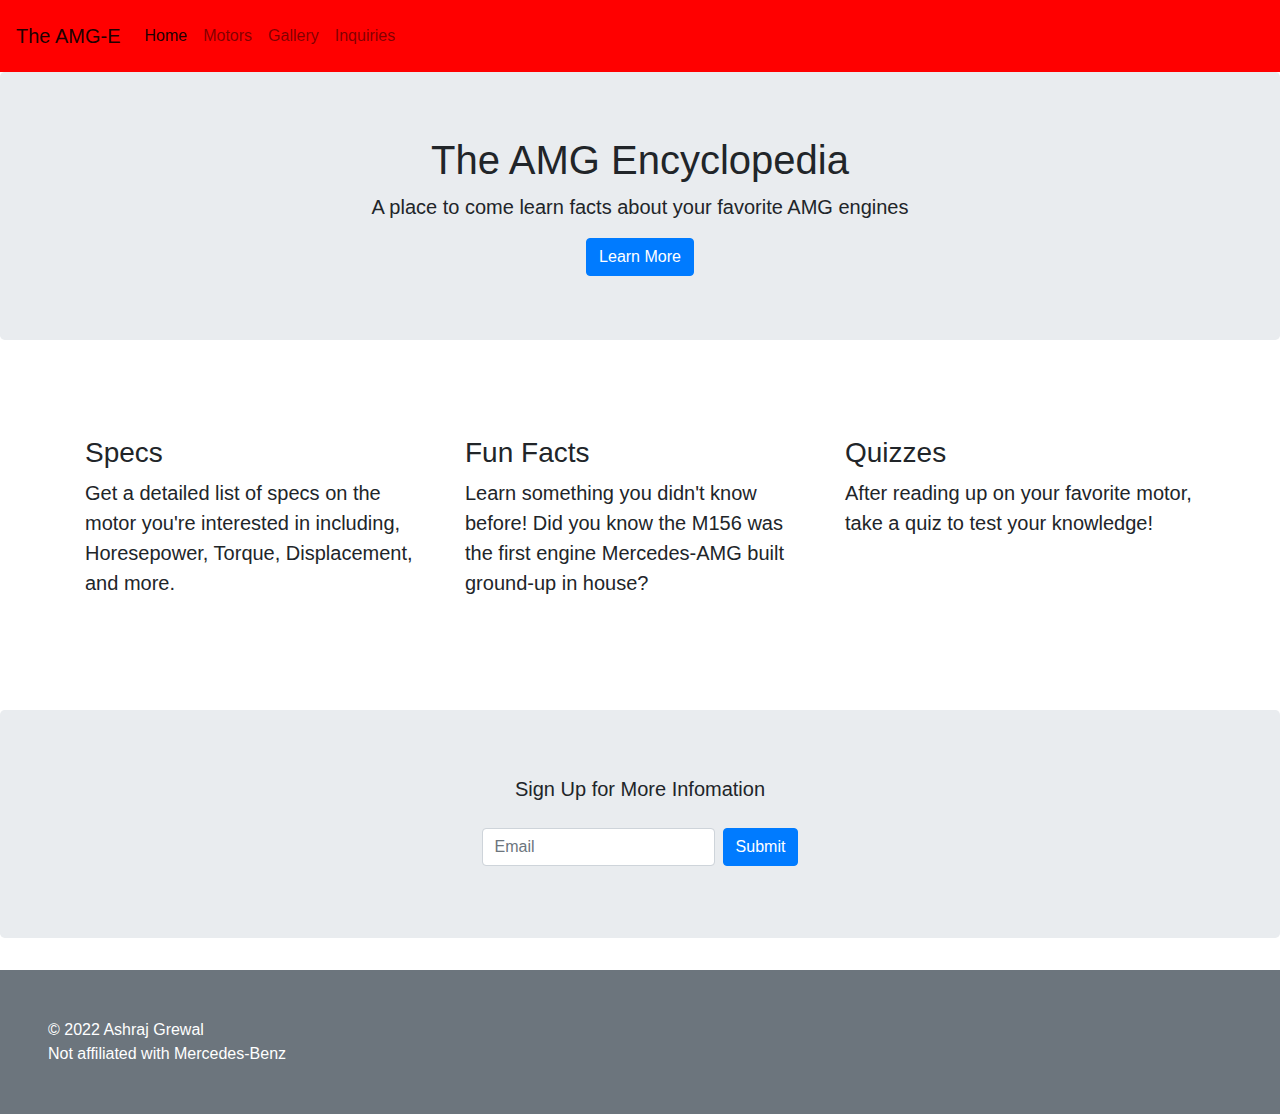
<file: index.html>
<!DOCTYPE html>
<html lang="en">

<head>
    <meta charset="UTF-8">
    <meta http-equiv="X-UA-Compatible" content="IE=edge">
    <meta name="viewport" content="width=device-width, initial-scale=1.0">
    <title>AMG Encyclopedia</title>
    <!-- BOOTSTRAP -->
    <link rel="stylesheet" href="https://stackpath.bootstrapcdn.com/bootstrap/4.3.1/css/bootstrap.min.css">
    <!-- BOOTSTRAP THEME -->
    <link rel="stylesheet" href="https://bootswatch.com/4/slate/bootstrap.min.css">
    <!-- CUSTOM STYLES -->
    <link rel="stylesheet" href="styles.css">

</head>

<body>
    <!-- NAVBAR -->
    <nav class="navbar navbar-expand navbar-light">
        <a class="navbar-brand" href="#">The AMG-E</a>
        <div class="navbar-nav">
            <a class="nav-item nav-link active" href="#">Home <span class="sr-only">(current)</span></a>
            <a class="nav-item nav-link" href="#">Motors</a>
            <a class="nav-item nav-link" href="#">Gallery</a>
            <a class="nav-item nav-link" href="#">Inquiries</a>
        </div>
    </nav>

    <!-- HERO -->

    <div class="jumbotron text-center">
        <h1>The AMG Encyclopedia</h1>
        <p class="lead">A place to come learn facts about your favorite AMG engines</p>
        <a href="#" class="btn btn-primary">Learn More</a>
    </div>

    <!-- BENEFITS -->
    <div class="container mb-5 mt-5 pb-5 pt-5">
        <div class="row">
            <div class="col-lg-4">
                <h3>Specs</h3>
                <p class="lead">Get a detailed list of specs on the motor you're interested in including, Horesepower, Torque, Displacement, and more.</p>
            </div>
            <div class="col-lg-4">
                <h3>Fun Facts</h3>
                <p class="lead">Learn something you didn't know before! Did you know the M156 was the first engine Mercedes-AMG built ground-up in house?</p>
            </div>
            <div class="col-lg-4">
                <h3>Quizzes</h3>
                <p class="lead">After reading up on your favorite motor, take a quiz to test your knowledge!</p>
            </div>
        </div>
    </div>

    <!-- CALL TO ACTION -->
    <div class="jumbotron text-center">
        <p class="lead mb-4">Sign Up for More Infomation</p>
        <div class="d-flex justify-content-center">
            <form action="#" class='form-inline'>
                <input type="text" class="form-control mb-2 mr-sm-2" placeholder="Email" />
                <button type="submit" class="btn btn-primary mb-2">Submit</button>
            </form>
        </div>
    </div>

    <!-- FOOTER -->
    <div class="bg-secondary p-5 text-white">
        &copy; 2022 Ashraj Grewal
        <br>
        Not affiliated with Mercedes-Benz
    </div>


</body>

</html>
</file>
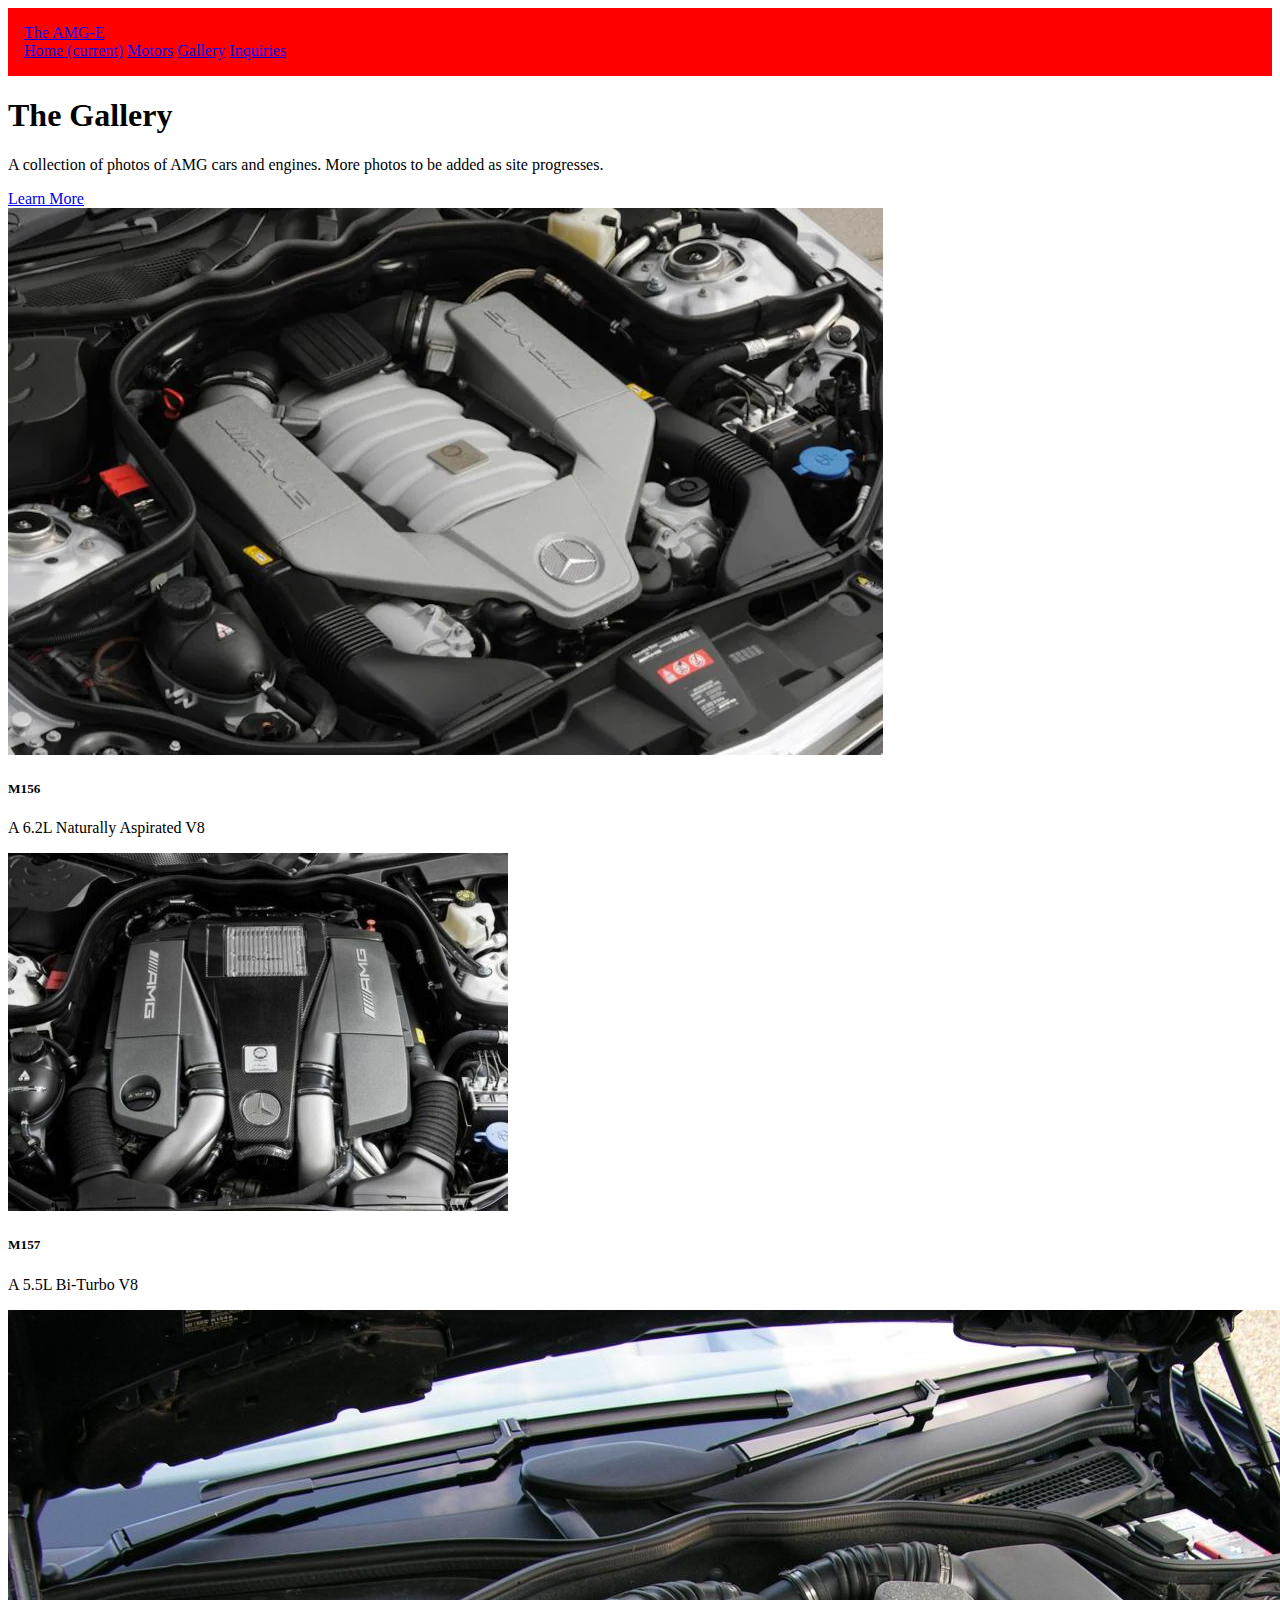
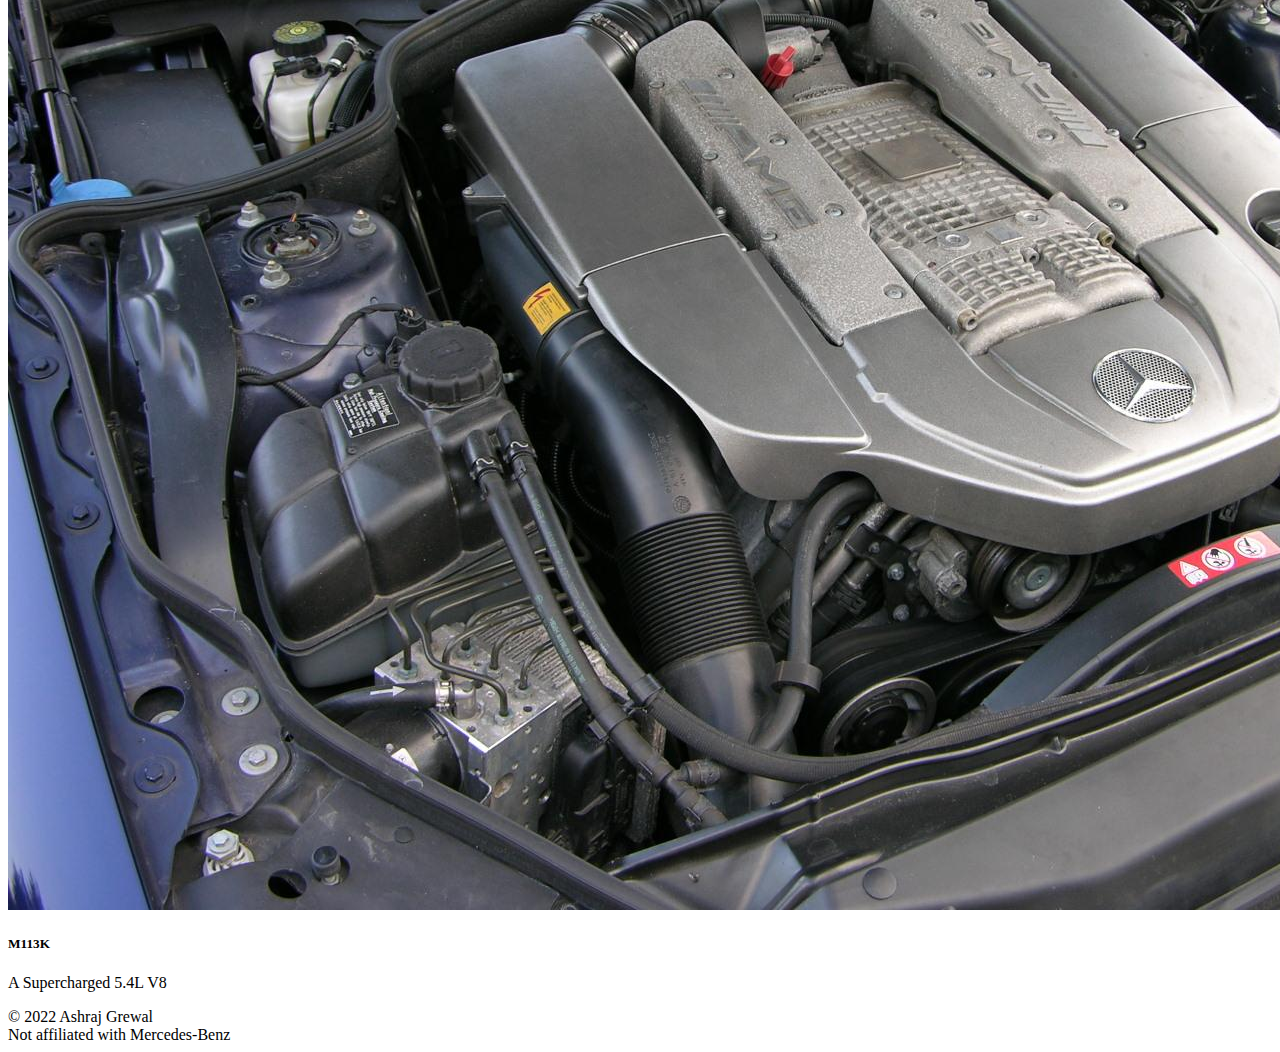
<file: gallery.html>
<!DOCTYPE html>
<html lang="en">

<head>
    <meta charset="UTF-8">
    <meta http-equiv="X-UA-Compatible" content="IE=edge">
    <meta name="viewport" content="width=device-width, initial-scale=1.0">
    <title>Gallery</title>
    <!-- BOOTSTRAP -->
    <link href="https://cdn.jsdelivr.net/npm/bootstrap@5.3.0-alpha1/dist/css/bootstrap.min.css" rel="stylesheet"
        integrity="sha384-GLhlTQ8iRABdZLl6O3oVMWSktQOp6b7In1Zl3/Jr59b6EGGoI1aFkw7cmDA6j6gD" crossorigin="anonymous">
    <!-- CUSTOM THEME -->
    <link rel="stylesheet" href="https://bootswatch.com/4/slate/bootstrap.min.css">
    <!-- CUSTOM STYLES -->
    <link rel="stylesheet" href="styles.css">
</head>

<body>
    <!-- NAVBAR -->
    <nav class="navbar navbar-expand navbar-light">
        <a class="navbar-brand" href="#">The AMG-E</a>
        <div class="navbar-nav">
            <a class="nav-item nav-link active" href="./index.html">Home <span class="sr-only">(current)</span></a>
            <a class="nav-item nav-link" href="./motors.html">Motors</a>
            <a class="nav-item nav-link" href="./gallery.html">Gallery</a>
            <a class="nav-item nav-link" href="#inquiries">Inquiries</a>
        </div>
    </nav>
<!-- description -->

<div class="jumbotron text-center">
    <h1>The Gallery</h1>
    <p class="lead">A collection of photos of AMG cars and engines. More photos to be added as site progresses.</p>
    <a href="#" class="btn btn-primary">Learn More</a>
</div>
    <!-- gallery carousel -->
    <div id="carousel" class="carousel slide" data-bs-ride="carousel">
        <div class="carousel-inner">
            <div class="carousel-item active">
                <img src="./images/M156img.webp" class="d-block w-100" alt="image of an M156 engine">
                <div class="carousel-caption d-none d-md-block">
                    <h5>M156</h5>
                    <p>A 6.2L Naturally Aspirated V8</p>
                </div>

                <div class="carousel-item">
                    <img src="./images/M157img.jpeg" class="d-block w-100" alt="image of an M157 engine">
                    <div class="carousel-caption d-none d-md-block">
                        <h5>M157</h5>
                        <p>A 5.5L Bi-Turbo V8</p>
                    </div>
                </div>
                <div class="carousel-item">
                    <img src="./images/M113Kimg.jpeg" class="d-block w-100" alt="image of an M113K engine">
                    <div class="carousel-caption d-none d-md-block">
                        <h5>M113K</h5>
                        <p>A Supercharged 5.4L V8</p>
                    </div>

                </div>
            </div>
        </div>
    </div>

    <!-- FOOTER -->
    <div class="bg-secondary p-5 text-white">
        &copy; 2022 Ashraj Grewal
        <br>
        Not affiliated with Mercedes-Benz
    </div>


    <!-- SCRIPT -->
    <script src="https://cdn.jsdelivr.net/npm/bootstrap@5.3.0-alpha1/dist/js/bootstrap.bundle.min.js"
        integrity="sha384-w76AqPfDkMBDXo30jS1Sgez6pr3x5MlQ1ZAGC+nuZB+EYdgRZgiwxhTBTkF7CXvN"
        crossorigin="anonymous"></script>
</body>

</html>
</file>
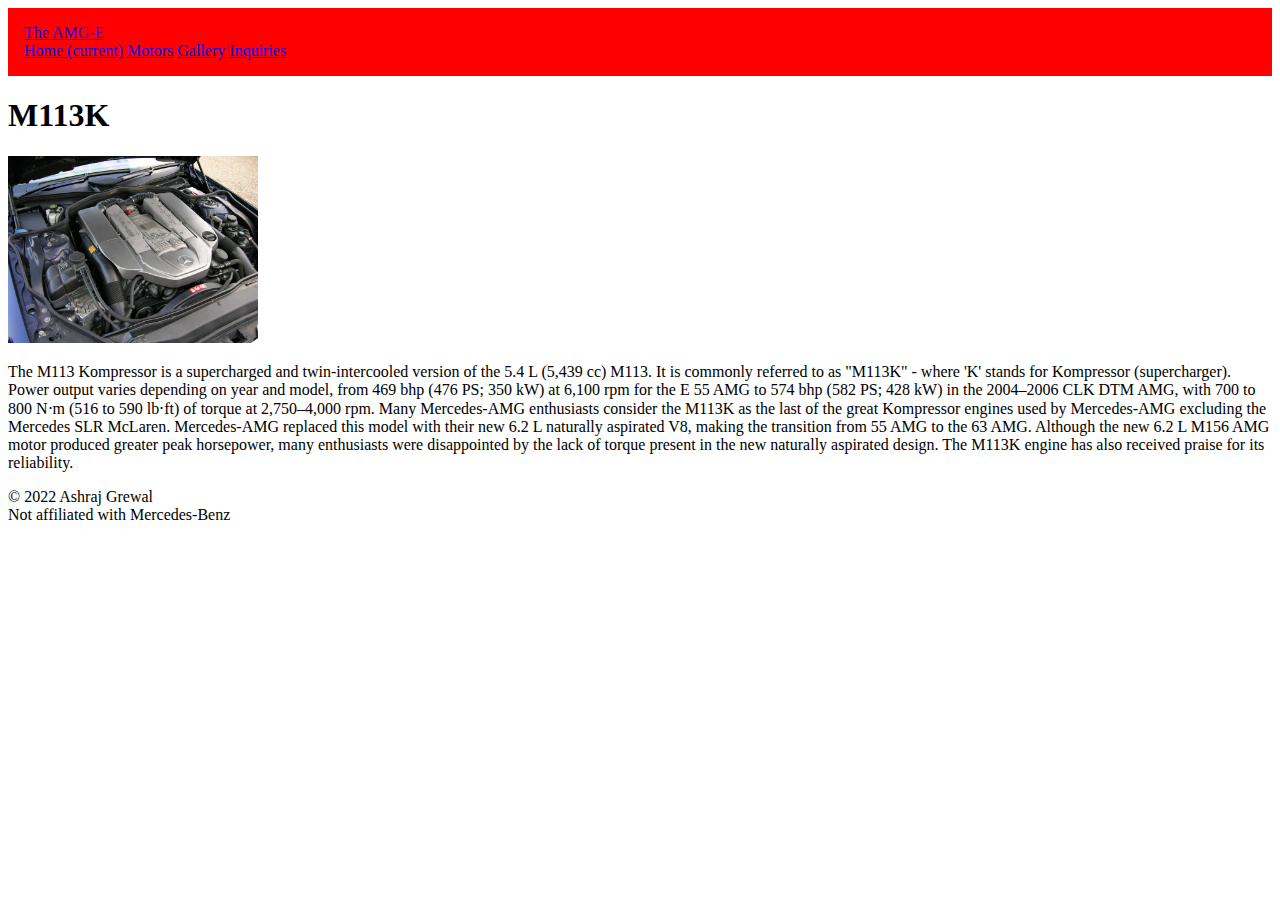
<file: M113Kinfo.html>
<!DOCTYPE html>
<html lang="en">

<head>
    <meta charset="UTF-8">
    <meta http-equiv="X-UA-Compatible" content="IE=edge">
    <meta name="viewport" content="width=device-width, initial-scale=1.0">
    <title>M113K</title>
    <!-- BOOTSTRAP -->
    <link href="https://cdn.jsdelivr.net/npm/bootstrap@5.3.0-alpha1/dist/css/bootstrap.min.css" rel="stylesheet"
        integrity="sha384-GLhlTQ8iRABdZLl6O3oVMWSktQOp6b7In1Zl3/Jr59b6EGGoI1aFkw7cmDA6j6gD" crossorigin="anonymous">
    <!-- CUSTOM THEME -->
    <link rel="stylesheet" href="https://bootswatch.com/4/slate/bootstrap.min.css">
    <!-- CUSTOM STYLES -->
    <link rel="stylesheet" href="styles.css">

</head>

<body>
    <!-- NAVBAR -->
    <nav class="navbar navbar-expand navbar-light">
        <a class="navbar-brand" href="#">The AMG-E</a>
        <div class="navbar-nav">
            <a class="nav-item nav-link active" href="./index.html">Home <span class="sr-only">(current)</span></a>
            <a class="nav-item nav-link" href="./motors.html">Motors</a>
            <a class="nav-item nav-link" href="./gallery.html">Gallery</a>
            <a class="nav-item nav-link" href="#inquiries">Inquiries</a>
        </div>
    </nav>

    <!-- Body Info -->
<h1>M113K</h1>
<img src="./images/M113Kimg.jpeg" width="250px">
<p> The M113 Kompressor is a supercharged and twin-intercooled version of the 5.4 L (5,439 cc) M113. It is commonly referred to as "M113K" - where 'K' stands for Kompressor (supercharger). Power output varies depending on year and model, from 469 bhp (476 PS; 350 kW) at 6,100 rpm for the E 55 AMG to 574 bhp (582 PS; 428 kW) in the 2004–2006 CLK DTM AMG, with 700 to 800 N⋅m (516 to 590 lb⋅ft) of torque at 2,750–4,000 rpm.

    Many Mercedes-AMG enthusiasts consider the M113K as the last of the great Kompressor engines used by Mercedes-AMG excluding the Mercedes SLR McLaren. Mercedes-AMG replaced this model with their new 6.2 L naturally aspirated V8, making the transition from 55 AMG to the 63 AMG. Although the new 6.2 L M156 AMG motor produced greater peak horsepower, many enthusiasts were disappointed by the lack of torque present in the new naturally aspirated design. The M113K engine has also received praise for its reliability.  </p>


    <!-- FOOTER -->
    <div class="bg-secondary p-5 text-white">
        &copy; 2022 Ashraj Grewal
        <br>
        Not affiliated with Mercedes-Benz
    </div>


    <!-- SCRIPT -->
    <script src="https://cdn.jsdelivr.net/npm/bootstrap@5.3.0-alpha1/dist/js/bootstrap.bundle.min.js"
        integrity="sha384-w76AqPfDkMBDXo30jS1Sgez6pr3x5MlQ1ZAGC+nuZB+EYdgRZgiwxhTBTkF7CXvN"
        crossorigin="anonymous"></script>
</body>

</html>
</file>
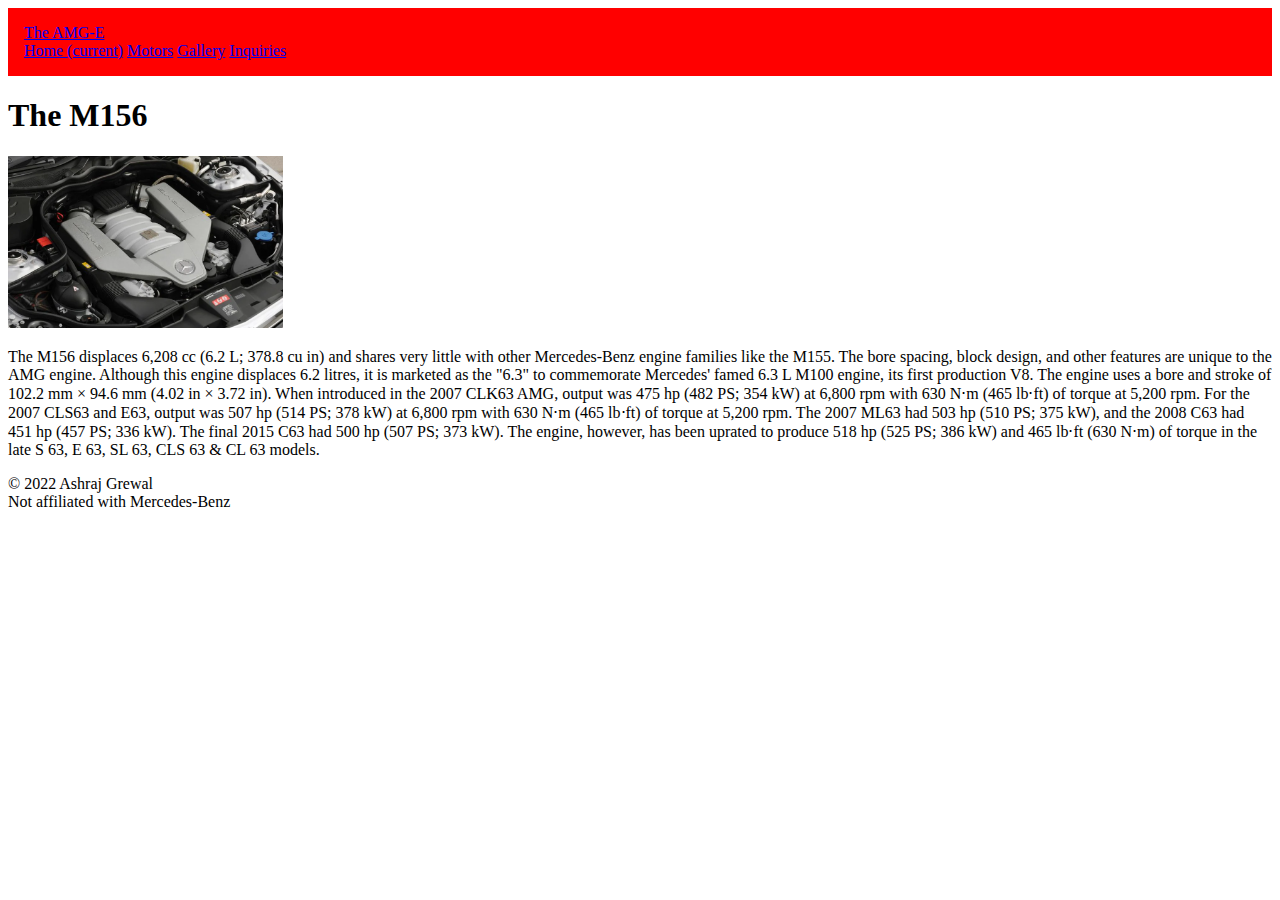
<file: M156info.html>
<!DOCTYPE html>
<html lang="en">

<head>
    <meta charset="UTF-8">
    <meta http-equiv="X-UA-Compatible" content="IE=edge">
    <meta name="viewport" content="width=device-width, initial-scale=1.0">
    <title>M156</title>
    <!-- BOOTSTRAP -->
    <link href="https://cdn.jsdelivr.net/npm/bootstrap@5.3.0-alpha1/dist/css/bootstrap.min.css" rel="stylesheet"
        integrity="sha384-GLhlTQ8iRABdZLl6O3oVMWSktQOp6b7In1Zl3/Jr59b6EGGoI1aFkw7cmDA6j6gD" crossorigin="anonymous">
    <!-- CUSTOM THEME -->
    <link rel="stylesheet" href="https://bootswatch.com/4/slate/bootstrap.min.css">
    <!-- CUSTOM STYLES -->
    <link rel="stylesheet" href="styles.css">

</head>

<body>
    <!-- NAVBAR -->
    <nav class="navbar navbar-expand navbar-light">
        <a class="navbar-brand" href="#">The AMG-E</a>
        <div class="navbar-nav">
            <a class="nav-item nav-link active" href="./index.html">Home <span class="sr-only">(current)</span></a>
            <a class="nav-item nav-link" href="./motors.html">Motors</a>
            <a class="nav-item nav-link" href="./gallery.html">Gallery</a>
            <a class="nav-item nav-link" href="#inquiries">Inquiries</a>
        </div>
    </nav>

    <!-- Body Info -->
    <h1>The M156</h1>
    <img src="./images/M156img.webp" width="275px">
    <p>The M156 displaces 6,208 cc (6.2 L; 378.8 cu in) and shares very little with other Mercedes-Benz engine families like the M155. The bore spacing, block design, and other features are unique to the AMG engine.

        Although this engine displaces 6.2 litres, it is marketed as the "6.3" to commemorate Mercedes' famed 6.3 L M100 engine, its first production V8.
        
        The engine uses a bore and stroke of 102.2 mm × 94.6 mm (4.02 in × 3.72 in). When introduced in the 2007 CLK63 AMG, output was 475 hp (482 PS; 354 kW) at 6,800 rpm with 630 N⋅m (465 lb⋅ft) of torque at 5,200 rpm. For the 2007 CLS63 and E63, output was 507 hp (514 PS; 378 kW) at 6,800 rpm with 630 N⋅m (465 lb⋅ft) of torque at 5,200 rpm. The 2007 ML63 had 503 hp (510 PS; 375 kW), and the 2008 C63 had 451 hp (457 PS; 336 kW). The final 2015 C63 had 500 hp (507 PS; 373 kW).
        
        The engine, however, has been uprated to produce 518 hp (525 PS; 386 kW) and 465 lb⋅ft (630 N⋅m) of torque in the late S 63, E 63, SL 63, CLS 63 & CL 63 models.</p>



    <!-- FOOTER -->
    <div class="bg-secondary p-5 text-white">
        &copy; 2022 Ashraj Grewal
        <br>
        Not affiliated with Mercedes-Benz
    </div>




    <!-- SCRIPT -->
    <script src="https://cdn.jsdelivr.net/npm/bootstrap@5.3.0-alpha1/dist/js/bootstrap.bundle.min.js"
        integrity="sha384-w76AqPfDkMBDXo30jS1Sgez6pr3x5MlQ1ZAGC+nuZB+EYdgRZgiwxhTBTkF7CXvN"
        crossorigin="anonymous"></script>
</body>

</html>
</file>
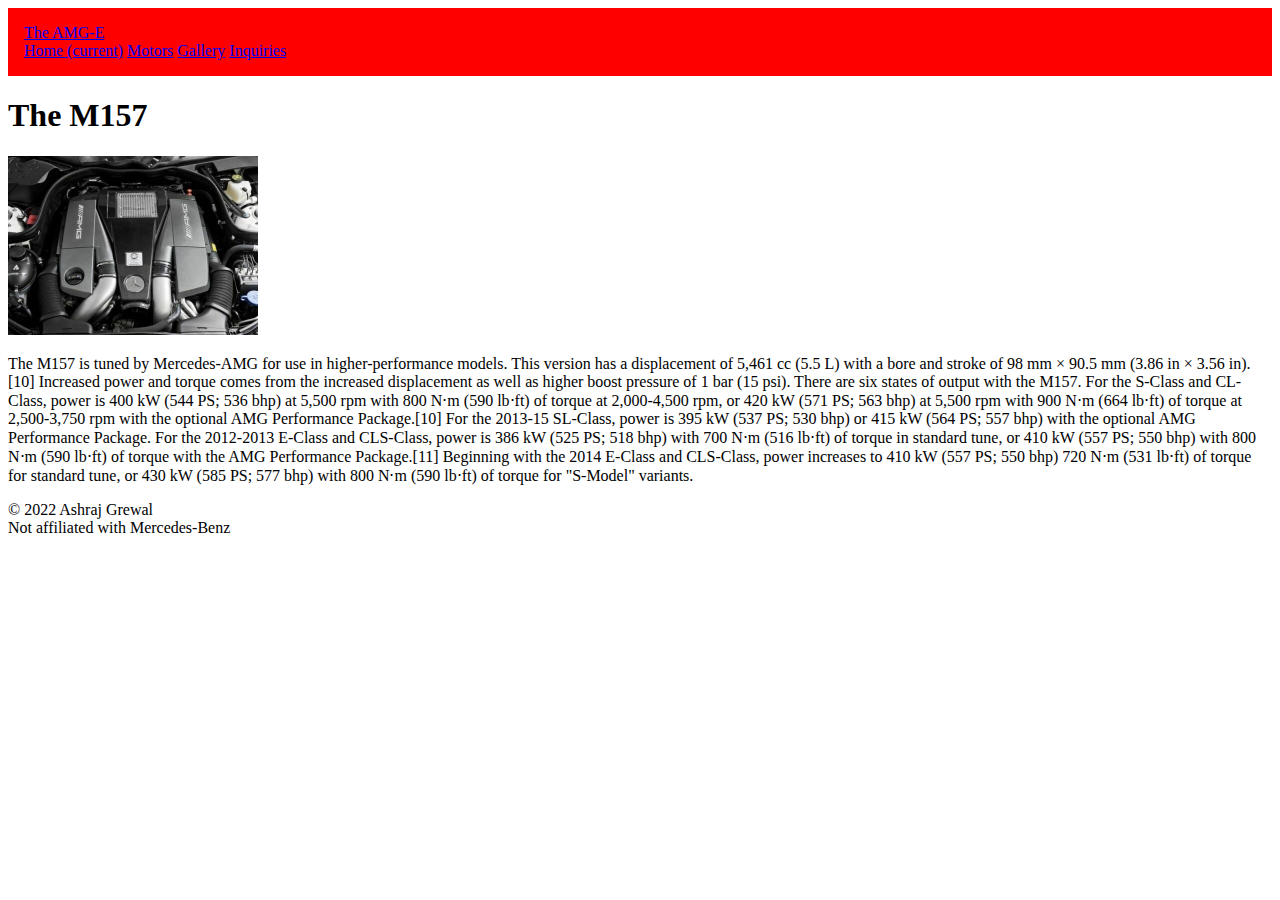
<file: M157info.html>
<!DOCTYPE html>
<html lang="en">

<head>
    <meta charset="UTF-8">
    <meta http-equiv="X-UA-Compatible" content="IE=edge">
    <meta name="viewport" content="width=device-width, initial-scale=1.0">
    <title>M157</title>
    <!-- BOOTSTRAP -->
    <link href="https://cdn.jsdelivr.net/npm/bootstrap@5.3.0-alpha1/dist/css/bootstrap.min.css" rel="stylesheet"
        integrity="sha384-GLhlTQ8iRABdZLl6O3oVMWSktQOp6b7In1Zl3/Jr59b6EGGoI1aFkw7cmDA6j6gD" crossorigin="anonymous">
    <!-- CUSTOM THEME -->
    <link rel="stylesheet" href="https://bootswatch.com/4/slate/bootstrap.min.css">
    <!-- CUSTOM STYLES -->
    <link rel="stylesheet" href="styles.css">

</head>

<body>
    <!-- NAVBAR -->
    <nav class="navbar navbar-expand navbar-light">
        <a class="navbar-brand" href="#">The AMG-E</a>
        <div class="navbar-nav">
            <a class="nav-item nav-link active" href="./index.html">Home <span class="sr-only">(current)</span></a>
            <a class="nav-item nav-link" href="./motors.html">Motors</a>
            <a class="nav-item nav-link" href="./gallery.html">Gallery</a>
            <a class="nav-item nav-link" href="#inquiries">Inquiries</a>
        </div>
    </nav>

    <!-- Body Info -->
<h1>The M157</h1>
<img src="./images/M157img.jpeg" width="250px">
<p> The M157 is tuned by Mercedes-AMG for use in higher-performance models. This version has a displacement of 5,461 cc (5.5 L) with a bore and stroke of 98 mm × 90.5 mm (3.86 in × 3.56 in).[10] Increased power and torque comes from the increased displacement as well as higher boost pressure of 1 bar (15 psi).

    There are six states of output with the M157. For the S-Class and CL-Class, power is 400 kW (544 PS; 536 bhp) at 5,500 rpm with 800 N⋅m (590 lb⋅ft) of torque at 2,000-4,500 rpm, or 420 kW (571 PS; 563 bhp) at 5,500 rpm with 900 N⋅m (664 lb⋅ft) of torque at 2,500-3,750 rpm with the optional AMG Performance Package.[10] For the 2013-15 SL-Class, power is 395 kW (537 PS; 530 bhp) or 415 kW (564 PS; 557 bhp) with the optional AMG Performance Package. For the 2012-2013 E-Class and CLS-Class, power is 386 kW (525 PS; 518 bhp) with 700 N⋅m (516 lb⋅ft) of torque in standard tune, or 410 kW (557 PS; 550 bhp) with 800 N⋅m (590 lb⋅ft) of torque with the AMG Performance Package.[11] Beginning with the 2014 E-Class and CLS-Class, power increases to 410 kW (557 PS; 550 bhp) 720 N⋅m (531 lb⋅ft) of torque for standard tune, or 430 kW (585 PS; 577 bhp) with 800 N⋅m (590 lb⋅ft) of torque for "S-Model" variants. </p>



    <!-- FOOTER -->
    <div class="bg-secondary p-5 text-white">
        &copy; 2022 Ashraj Grewal
        <br>
        Not affiliated with Mercedes-Benz
    </div>


    <!-- SCRIPT -->
    <script src="https://cdn.jsdelivr.net/npm/bootstrap@5.3.0-alpha1/dist/js/bootstrap.bundle.min.js"
        integrity="sha384-w76AqPfDkMBDXo30jS1Sgez6pr3x5MlQ1ZAGC+nuZB+EYdgRZgiwxhTBTkF7CXvN"
        crossorigin="anonymous"></script>
</body>

</html>
</file>
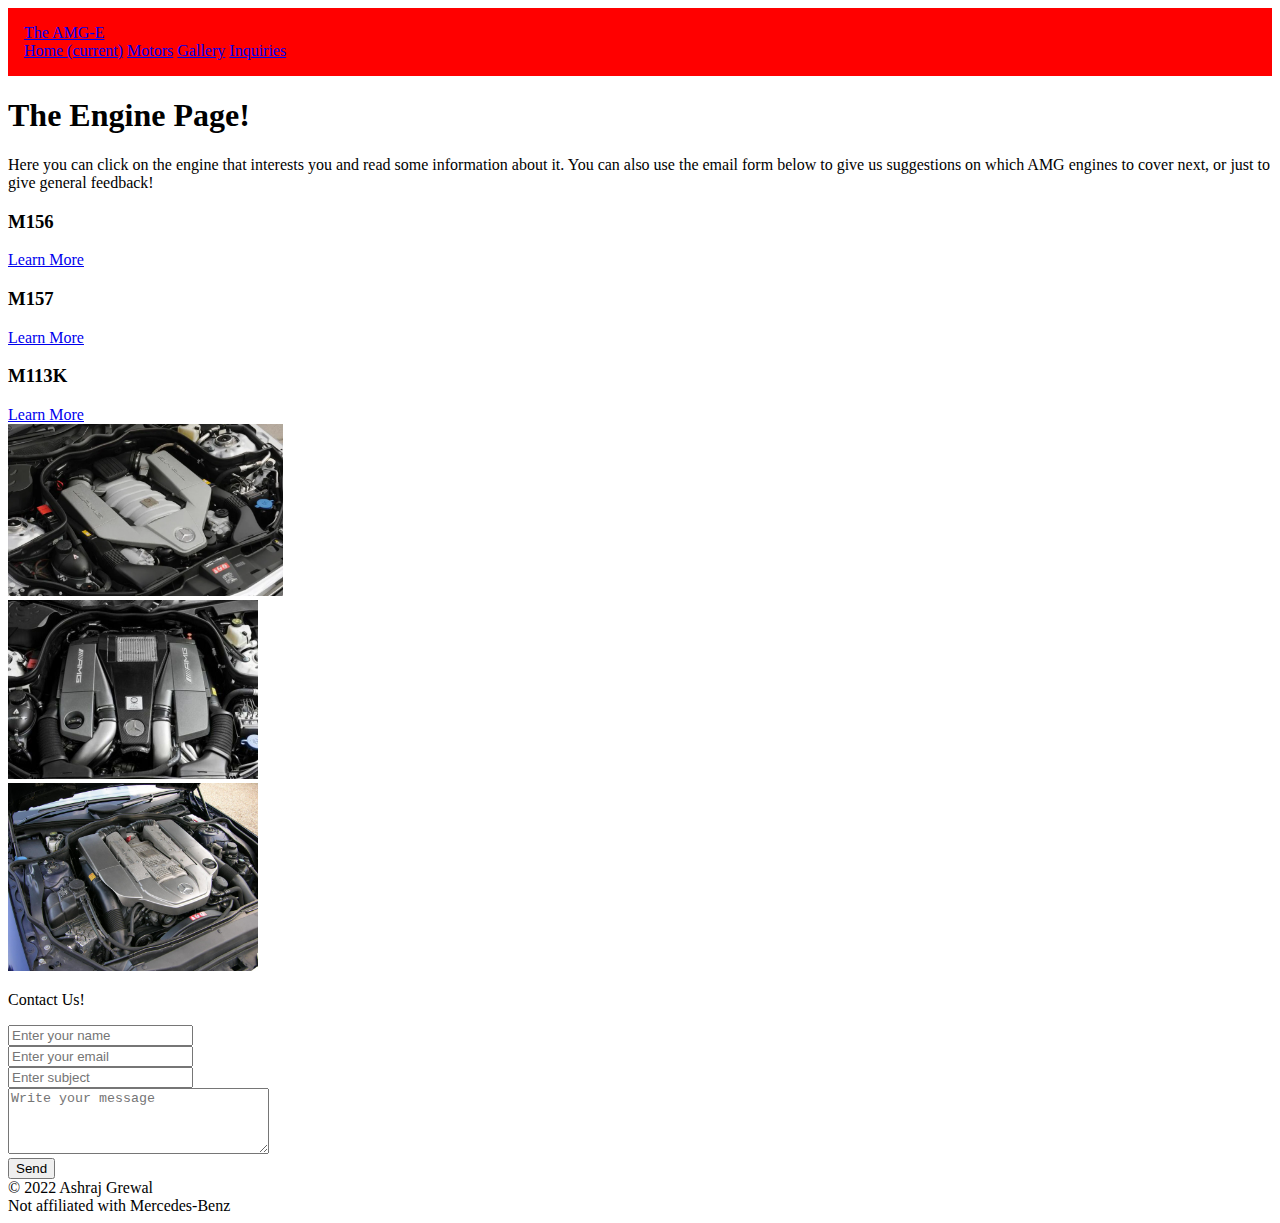
<file: motors.html>
<!DOCTYPE html>
<html lang="en">

<head>
    <meta charset="UTF-8">
    <meta http-equiv="X-UA-Compatible" content="IE=edge">
    <meta name="viewport" content="width=device-width, initial-scale=1.0">
    <title>Motors</title>
    <!-- BOOTSTRAP -->
    <link href="https://cdn.jsdelivr.net/npm/bootstrap@5.3.0-alpha1/dist/css/bootstrap.min.css" rel="stylesheet"
        integrity="sha384-GLhlTQ8iRABdZLl6O3oVMWSktQOp6b7In1Zl3/Jr59b6EGGoI1aFkw7cmDA6j6gD" crossorigin="anonymous">
    <!-- CUSTOM THEME -->
    <link rel="stylesheet" href="https://bootswatch.com/4/slate/bootstrap.min.css">
    <!-- CUSTOM STYLES -->
    <link rel="stylesheet" href="styles.css">
</head>

<body>
    <!-- NAVBAR -->
    <nav class="navbar navbar-expand navbar-light">
        <a class="navbar-brand" href="./index.html">The AMG-E</a>
        <div class="navbar-nav">
            <a class="nav-item nav-link active" href="./index.html">Home <span class="sr-only">(current)</span></a>
            <a class="nav-item nav-link" href="./motors.html">Motors</a>
            <a class="nav-item nav-link" href="./gallery.html">Gallery</a>
            <a class="nav-item nav-link" href="#inquiries">Inquiries</a>
        </div>
    </nav>

    <!-- Description -->
    <div class="jumbotron text-center">
        <h1>The Engine Page!</h1>
        <p class="lead">Here you can click on the engine that interests you and read some information about it. You can
            also use the email form below to give us suggestions on which AMG engines to cover next, or just to give
            general feedback! </p>
    </div>


    <!-- Motor Selection -->
    <div class="container mb-5 mt-5 pb-5 pt-5">
        <div class="row">
            <div class="col-lg-4">
                <h3>M156</h3>
                <a href="./M156info.html" class="btn btn-primary">Learn More</a>
            </div>
            <div class="col-lg-4">
                <h3>M157</h3>
                <a href="./M157info.html" class="btn btn-primary">Learn More</a>
            </div>
            <div class="col-lg-4">
                <h3>M113K</h3>
                <a href="./M113Kinfo.html" class="btn btn-primary">Learn More</a>
            </div>
        </div>
    </div>

    <div class="container mb-5 mt-5 pb-5 pt-5">
        <div class="row">
            <div class="col-lg-4">
                <img src="./images/M156img.webp" width="275px">
            </div>
            <div class="col-lg-4">
                <img src="./images/M157img.jpeg" width="250px">
            </div>
            <div class="col-lg-4">
                <img src="./images/M113Kimg.jpeg" width="250px">
            </div>
        </div>
    </div>

    <!-- suggestions -->
    <div class="jumbotron text-center">
        <p class="lead mb-4" id="inquiries">Contact Us! </p>
        <div class="d-flex justify-content-center">
            <form action="" method="post" id="form-box" class="p-2">
                <div class="form-group input-group">
                    <div class="input-group-prepend">
                        <span class="input-group-text"><i class="fas fa-user"></i></span>
                    </div>
                    <input type="text" name="name" class="form-control" placeholder="Enter your name" required>
                </div>
                <div class="form-group input-group">
                    <div class="input-group-prepend">
                        <span class="input-group-text"><i class="fas fa-envelope"></i></span>
                    </div>
                    <input type="email" name="email" class="form-control" placeholder="Enter your email" required>
                </div>
                <div class="form-group input-group">
                    <div class="input-group-prepend">
                        <span class="input-group-text"><i class="fas fa-at"></i></span>
                    </div>
                    <input type="text" name="subject" class="form-control" placeholder="Enter subject" required>
                </div>
                <div class="form-group input-group">
                    <div class="input-group-prepend">
                        <span class="input-group-text"><i class="fas fa-comment-alt"></i></span>
                    </div>
                    <textarea name="msg" id="msg" class="form-control" placeholder="Write your message" cols="30"
                        rows="4" required></textarea>
                </div>
                <div class="form-group">
                    <input type="submit" name="submit" id="submit" class="btn btn-primary btn-block" value="Send">
                </div>
            </form>
        </div>
    </div>
    <!-- FOOTER -->
    <div class="bg-secondary p-5 text-white">
        &copy; 2022 Ashraj Grewal
        <br>
        Not affiliated with Mercedes-Benz
    </div>


    <!-- SCRIPT -->
    <script src="https://cdn.jsdelivr.net/npm/bootstrap@5.3.0-alpha1/dist/js/bootstrap.bundle.min.js"
        integrity="sha384-w76AqPfDkMBDXo30jS1Sgez6pr3x5MlQ1ZAGC+nuZB+EYdgRZgiwxhTBTkF7CXvN"
        crossorigin="anonymous"></script>
</body>

</html>
</file>
<file: styles.css>
.navbar {
    padding: 1rem;
    background-color: red;
  }
.btn-primary:hover {
    background-color: grey;
    color: black;
  }
</file>
